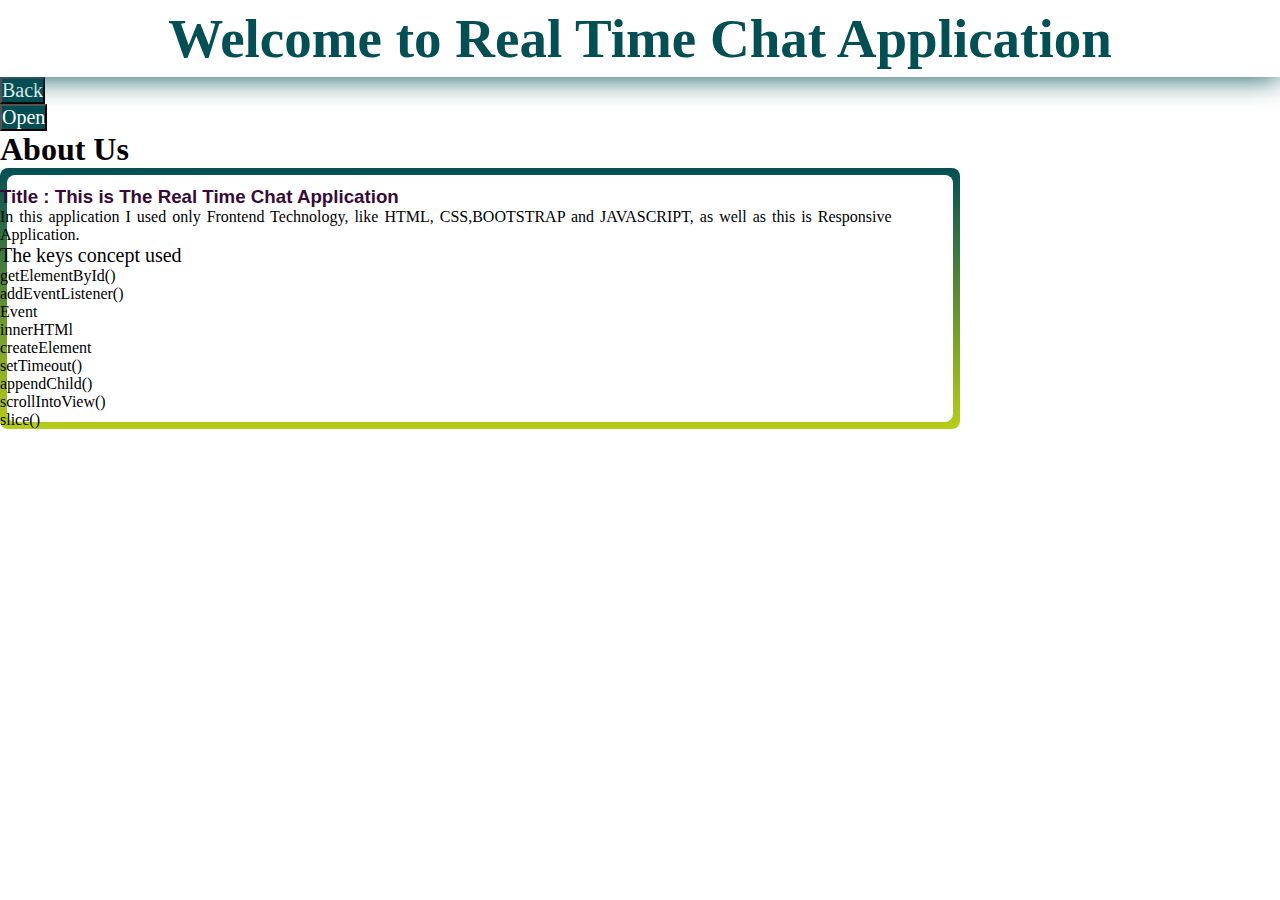
<file: About.html>
<!DOCTYPE html>
<html>
<head>
	<meta charset="utf-8">
	<meta name="viewport" content="width=device-width, initial-scale=1">
	<title></title>
	<link rel="stylesheet" type="text/css" href="css/About.css">
	<link rel="stylesheet" type="text/css" href="css/index.css">
	<!---bootstrap link-->
 <link href="https://cdn.jsdelivr.net/npm/bootstrap@5.0.2/dist/css/bootstrap.min.css" rel="stylesheet" integrity="sha384-EVSTQN3/azprG1Anm3QDgpJLIm9Nao0Yz1ztcQTwFspd3yD65VohhpuuCOmLASjC" crossorigin="anonymous">
</head>
<body>
<div class="container-fluid">
	<h1> Welcome to Real Time Chat Application</h1>
</div>
<div class="row">
	<div class="col-md-6">
		<div class="buttons text-center mt-2">
			<button  class="btn btn-success text-light w-25" style="background-color: #034f54;">
				<a href="index.html">Back</a>
			</button>
		</div>
	</div>
	<div class="col-md-6">
		<div class="buttons text-center mt-2">
			<button  class="btn btn-success text-light w-25" style="background-color: #034f54;">
				<a href="main.html">Open</a>
			</button>
		</div>
	</div>
</div>
<div class="container mt-1 text-head text-center">
	<h1>About Us</h1>
</div>
<div class="container about-pro border mt-4"><br>
	<h3 class="title-part">Title :<span> This is The Real Time Chat Application</span></h3>
	<p style="z-index: 2;">In this application I used only Frontend Technology, like HTML, CSS,BOOTSTRAP and JAVASCRIPT, as well as this is Responsive Application.</p>
	<ul type="square" style="z-index: 2;">
		<li style="font-size: 20px;">The keys concept used</li>
	</ul>
	<ul type="circle" style="z-index: 2;">
		<li>getElementById()</li>
		<li>addEventListener()</li>
		<li>Event</li>
		<li>innerHTMl</li>
		<li>createElement</li>
		<li>setTimeout()</li>
		<li>appendChild()</li>
		<li>scrollIntoView()</li>
		<li>slice()</li>
	</ul>


</div>
</body>
</html>
</file>
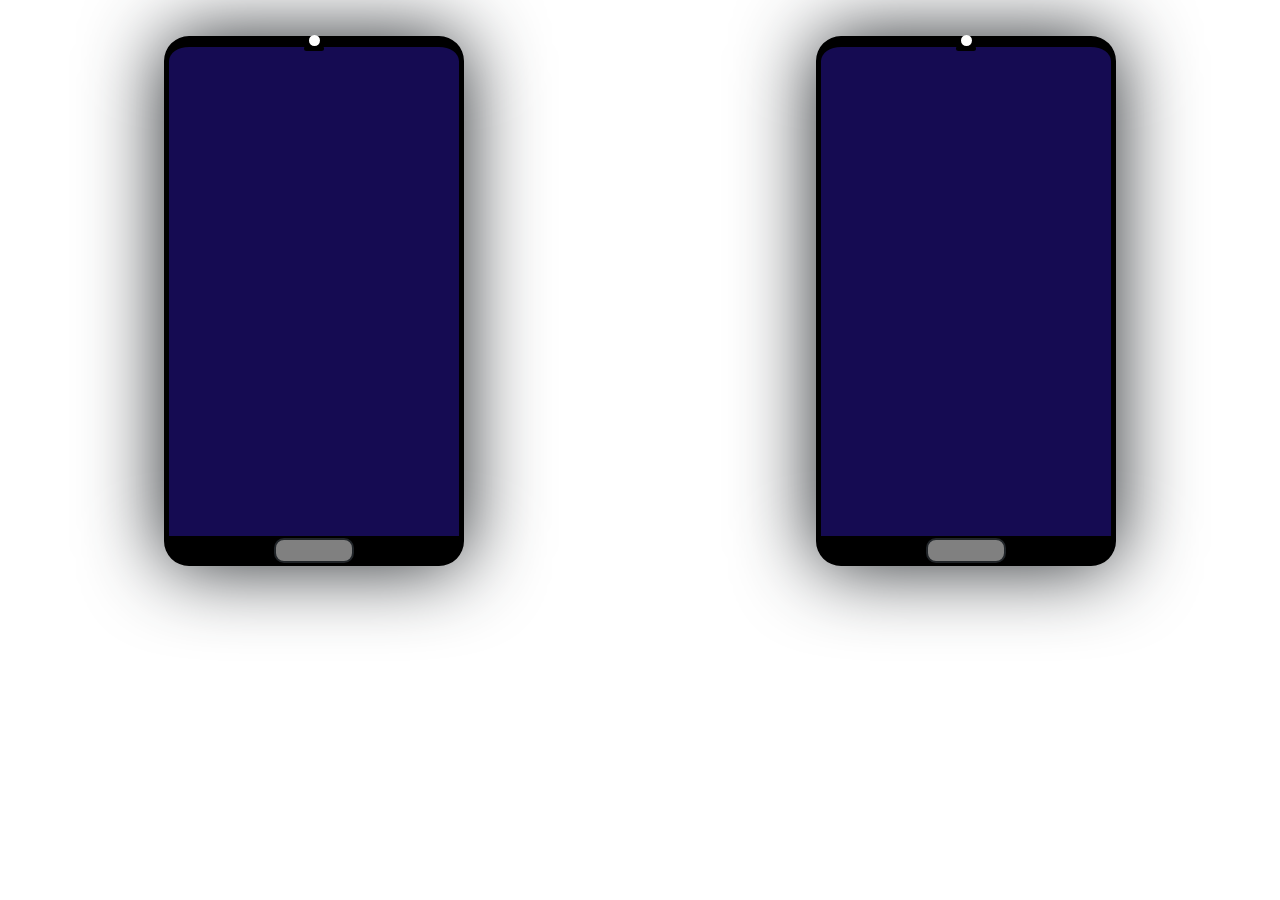
<file: main.html>
<!DOCTYPE html>
<html>
<head>
	<meta charset="utf-8">
	<meta name="viewport" content="width=device-width, initial-scale=1">
	<title></title>
	<!-- css link -->
	<link rel="stylesheet" type="text/css" href="css/index.css">
	<!---bootstrap link-->
 <link href="https://cdn.jsdelivr.net/npm/bootstrap@5.0.2/dist/css/bootstrap.min.css" rel="stylesheet" integrity="sha384-EVSTQN3/azprG1Anm3QDgpJLIm9Nao0Yz1ztcQTwFspd3yD65VohhpuuCOmLASjC" crossorigin="anonymous">
 <link href="https://cdn.jsdelivr.net/npm/bootstrap@5.2.3/dist/css/bootstrap.min.css" rel="stylesheet">
 <script src="https://cdn.jsdelivr.net/npm/bootstrap@5.2.3/dist/js/bootstrap.bundle.min.js"></script>
 <!-- font awesome link-->
<link rel="stylesheet" href="https://cdnjs.cloudflare.com/ajax/libs/font-awesome/6.1.2/css/all.min.css" integrity="sha512-1sCRPdkRXhBV2PBLUdRb4tMg1w2YPf37qatUFeS7zlBy7jJI8Lf4VHwWfZZfpXtYSLy85pkm9GaYVYMfw5BC1A==" crossorigin="anonymous" referrerpolicy="no-referrer" />
</head>
<body>
<div class="row">
	<!-- first user part -->
	<div class="col-md-6">
		<div class="text-center p-3">
			<center>
				<div class="container-mobile" id="phone1" style="background-color: #150b52;">
					<div class="point"></div>
					<div class="phone-camera"></div>
					<div class="finger-scanner" id="usr1btn"></div>
				</div>
			</center>
			<!-- <button class="btn btn-secondary w-25 " id="usr1btn">First User</button> -->
		</div>
		<center>
			<div class="container-mobile" id="user1phone" style="background-image: url(image/dp2.jpg);display: none;">
				<div class="point"></div>
				<div class="phone-camera"></div>
				<div><i class="fa-solid fa-lock"></i></div>
				<div class="text" id="usr1EnterPin">Enter PIN</div>
				<div class="contain" id="pinlen1">Your pin contains atlist 6 digit</div>
				<div class="input-area">
					<input type="password" name="" id="usr1textBox"><br><br><br>
					<button id="btn1" onclick="document.getElementById('usr1textBox').value+=document.getElementById('btn1').innerHTML">1</button>
					<button id="btn2" onclick="document.getElementById('usr1textBox').value+=document.getElementById('btn2').innerHTML">2</button>
					<button id="btn3" onclick="document.getElementById('usr1textBox').value+=document.getElementById('btn3').innerHTML">3</button>
					<button id="btn4" onclick="document.getElementById('usr1textBox').value+=document.getElementById('btn4').innerHTML">4</button><br><br>
					<button id="btn5" onclick="document.getElementById('usr1textBox').value+=document.getElementById('btn5').innerHTML">5</button>
					<button id="btn6" onclick="document.getElementById('usr1textBox').value+=document.getElementById('btn6').innerHTML">6</button>
					<button id="btn7" onclick="document.getElementById('usr1textBox').value+=document.getElementById('btn7').innerHTML">7</button>
					<button id="btn8" onclick="document.getElementById('usr1textBox').value+=document.getElementById('btn8').innerHTML">8</button><br><br>

					<button id="usr1phoneCrossbtn"><i class="fa-solid fa-xmark"></i></button>

					<button id="btn10" onclick="document.getElementById('usr1textBox').value+=document.getElementById('btn10').innerHTML">9</button>
					<button id="btn11" onclick="document.getElementById('usr1textBox').value+=document.getElementById('btn11').innerHTML">0</button>
					 <button id="usr1phoneRightbtn"><i class="fa-solid fa-check"></i></button> 
				</div>
				<div style="width:80px;height: 23px;border-radius: 10px; background-color: gray;margin-top: 27px;"></div>
			</div>

			<!-- ChatBox first user Mobile part -->
			<div class="container-mobile" style="background-image: url(image/img.jpg);display: none;" id="user1chat">
				<div class="point"></div>
				<!-- header part -->
				<div class="msg-header" style="background-color: #630547;">
					<div class="left-icon" id="leftback1">
						<i class="fa-solid fa-left-long" style="margin-top: 8px;margin-left: 2px;cursor: pointer;"></i>
					</div>
					<div class="msg-header-img">
						<img src="image/dp3.jpg" id="dp1">
					</div>
					<div class="active">
						<h4>User 1</h4>
						<h6 id="typmsg1">online</h6>
					</div>
					<div class="header-icons">
						<i class="fa fa-phone"></i>
						<i class="fa fa-video-camera"></i>
						<span class=" dropstart ">
    						<span data-bs-toggle="dropdown">
      							<i class="fa-solid fa-ellipsis-vertical" style="color: #fff;cursor:pointer;margin: 5px;font-size: 13px;"></i>
    						</span>
    						<ul class="dropdown-menu">
      							<li><a class="dropdown-item" href="#" id="clearOp1">Clear All</a></li>
      							<li><a class="dropdown-item" href="#" id="chngtheme1">Change Wallpaper</a></li>
      							<li><a class="dropdown-item" href="#" id="chngDp1">Profile Change</a></li>
      							<li><a class="dropdown-item" href="#" id="logout1">Log Out</a></li>
    						</ul>
  						</span>
					</div>
				</div>
				<!-- msg part -->
				<div class="chat-page">
					<div class="msg-inbox">
		  				<div class="chats">
		  					<div class="msg-page">
		  						<div id="usr1TextArea">
									
								</div>
								<p id="chatTime1"></p>
		  					</div>
		  				</div>
		    		</div>
				</div>
				<!----Text write Part----->
				<div class="msg-bottom">
					<div class="heart-icone" id="like1">
						<i class="fa-solid fa-heart"></i>
					</div>
					<div class="smile-icone" id="smile1">
						<i class="fa-solid fa-face-smile"></i>
					</div>
					<div class="input-group">
						<input type="text" name="" class="form-control" placeholder="write message..." id="msg1TextBox">
						<div class="input-group-append">
							<span class="input-group-text" autocomplete="off" id="msgusr1send"><i class="fa fa-paper-plane" style="color:#7a5582;"></i></span>
						</div>
					</div>
				</div>
			</div>
		</center>
	</div>
	<!-- first user part end -->
	<!-- Second User part -->

	<div class="col-md-6">
		<div class="text-center p-3">
			<center>
				<div class="container-mobile" id="phone2" style="background-color: #150b52;">
					<div class="point"></div>
					<div class="phone-camera"></div>
					<div class="finger-scanner" id="usr2btn"></div>
				</div>
			</center>
		</div>
		<center>
			<div class="container-mobile" id="user2phone" style="background-image: url(image/img1.png);display: none;">
				<div class="point"></div>
				<div class="phone-camera"></div>
				<div><i class="fa-solid fa-lock"></i></div>
				<div class="text" id="usr2EnterPin">Enter PIN</div>
				<div class="contain" id="pinlen2">Your pin contains atlist 6 digit</div>
				<div class="input-area">
					<input type="password" name="" id="usr2textBox"><br><br><br>
					<button id="bttn1" onclick="document.getElementById('usr2textBox').value+=document.getElementById('bttn1').innerHTML">1</button>
					<button id="bttn2" onclick="document.getElementById('usr2textBox').value+=document.getElementById('btn2').innerHTML">2</button>
					<button id="bttn3" onclick="document.getElementById('usr2textBox').value+=document.getElementById('btn3').innerHTML">3</button>
					<button id="bttn4" onclick="document.getElementById('usr2textBox').value+=document.getElementById('btn4').innerHTML">4</button><br><br>
					<button id="bttn5" onclick="document.getElementById('usr2textBox').value+=document.getElementById('btn5').innerHTML">5</button>
					<button id="bttn6" onclick="document.getElementById('usr2textBox').value+=document.getElementById('btn6').innerHTML">6</button>
					<button id="bttn7" onclick="document.getElementById('usr2textBox').value+=document.getElementById('btn7').innerHTML">7</button>
					<button id="bttn8" onclick="document.getElementById('usr2textBox').value+=document.getElementById('btn8').innerHTML">8</button><br><br>

					<button id="usr2phoneCrossbtn"><i class="fa-solid fa-xmark"></i></button>

					<button id="bttn10" onclick="document.getElementById('usr2textBox').value+=document.getElementById('btn10').innerHTML">9</button>
					<button id="bttn11" onclick="document.getElementById('usr2textBox').value+=document.getElementById('btn11').innerHTML">0</button>
					<button id="usr2phoneRightbtn"><i class="fa-solid fa-check"></i></button>  
				</div>
				<div style="width:80px;height: 23px;border-radius: 10px; background-color: gray;margin-top: 27px;"></div>
			</div>

			<!-- Chatbox second user mobile part -->
			<div class="container-mobile" id="user2chat" style="background-image: url(image/img7.jpg);display: none;">
				<div class="point"></div>
				<!-- header part -->
				<div class="msg-header" style="background-color: #5c0156;">
					<div class="left-icon" id="leftback2">
						<i class="fa-solid fa-left-long" style="margin-top: 8px;margin-left: 2px;cursor: pointer;"></i>
					</div>
					<div class="msg-header-img">
						<img src="image/dp.jpg" id="dp2">
					</div>
					<div class="active">
						<h4>User 2</h4>
						<h6 id="typmsg2">online</h6>
					</div>
					<div class="header-icons">
						<i class="fa fa-phone"></i>
						<i class="fa fa-video-camera"></i>
						<span class=" dropstart">
    						<span data-bs-toggle="dropdown">
      							<i class="fa-solid fa-ellipsis-vertical" style="color: #fff;cursor:pointer;margin: 5px;font-size: 13px;"></i>
    						</span>
    						<ul class="dropdown-menu">
      							<li><a class="dropdown-item" href="#" id="clearOp2">Clear All</a></li>
      							<li><a class="dropdown-item" href="#" id="chngtheme2">Change Wallpaper</a></li>
      							<li><a class="dropdown-item" href="#" id="chngDp2">Profile Change</a></li>
      							<li><a class="dropdown-item" href="#" id="logout2">Log Out</a></li>
    						</ul>
  						</span>	
					</div>
				</div>
				<!-- msg part -->
				<div class="chat-page">
					<div class="msg-inbox">
		  				<div class="chats">
		  					<div class="msg-page">
		  						<div id="usr2TextArea">
					
								</div>
		  					</div>
		  				</div>
		    		</div>
				</div>
				<!----Text write Part----->
				<div class="msg-bottom">
					<div class="heart-icone" id="like2">
						<i class="fa-solid fa-heart"></i>
					</div>
					<div class="smile-icone" id="smile2">
						<i class="fa-solid fa-face-smile"></i>
					</div>
					<div class="input-group">
						<input type="text" name="" class="form-control" placeholder="write message..." id="msg2TextBox">
						<div class="input-group-append">
							<span class="input-group-text" autocomplete="off" id="msgusr2send"><i class="fa fa-paper-plane" style="color:#7a5582;"></i></span>
						</div>
					</div>
				</div>
			</div>
		</center>
	</div>
	<!-- second user part end -->
</div>


<!-- javascript link -->
<script type="text/javascript" src="js/chat.js"></script>
</body>
</html>
</file>
<file: css/About.css>
.container-fluid h1
{
	font-family: serif;
	padding: 30px;
	font-weight: bold;
	color: #034f54;
}
.text-head
{
	font-family: serif;
	font-weight: 900;
}
.title-part
{
	color: #380b37;
	font-family: sans-serif;
	z-index: 2;
}
.container p 
{
	word-spacing: 2px;
}
.about-pro
{
	width: 75%;
	height: 50%;
	position: relative;
	border-radius: 8px;
	display: grid;
	overflow: hidden;
	background-color: white;
}
.about-pro::before {
	 		content: "";
	 		position: absolute;
	 		width: 1250px;
	 		height: 140%;
	 		background-image: linear-gradient(180deg, #034f54,yellow);
	 		animation: rotate 4s linear infinite;
	 	}
	 	.about-pro::after {
	 		content: "";
	 		position: absolute;
	 		background-color: white;
	 		inset: 7px;
	 		border-radius: inherit;
	 	}
	 	@keyframes rotate{
	 		100%{
	 			rotate: 360deg;
	 		}
	 	}
</file>
<file: css/index.css>
*{
	margin: 0px;
	padding: 0px;
}
.container-fluid h1{
	text-align: center;
	text-shadow: 2px 2px white;
	font-size: 55px;
	font-weight: bold;
	padding: 7px;
	box-shadow: 0px 0px 30px 0px ;
	font-family: Algerian;
	color: #034f54;
	border-color: black;
	position: relative;
  	animation-name: example;
  	animation-duration: 4s;
  	animation-iteration-count: infinite;
	}

	@keyframes example {
  		0%   {box-shadow: 0px 0px 25px 0px green;}
  		25%  {box-shadow: 0px 0px 25px 0px yellow;}
  		50%  {box-shadow: 0px 0px 25px 0px blue;}
  		75%  {box-shadow: 0px 0px 25px 0px red;}
  		100% {box-shadow: 0px 0px 25px 0px orange;}
	}
	.buttons a
	{
		color: white;
		text-decoration:none;
/*		background-color: #034f54;*/
		font-size: 20px;
		font-family: serif;
	}
		/*phone css*/
		.container-mobile{
			width: 300px;
			height: 530px;
			border: 5px solid;
			border-radius: 25px;
			border-bottom: 30px solid;
			border-top: 11px solid;
			margin-top: 20px;
			box-shadow: 0px 0px 80px 0px;
			position: relative;
			border-color: black;
  			animation-name: phone;
  			animation-duration: 4s;
  			animation-iteration-count: infinite;
		}
			@keyframes phone {
  			0%   {box-shadow: 0px 0px 25px 0px #800e17;}
  			25%  {box-shadow: 0px 0px 25px 0px yellow;}
  			50%  {box-shadow: 0px 0px 25px 0px #9a1ac4;}
  			75%  {box-shadow: 0px 0px 25px 0px #3e8f2c;}
  			100% {box-shadow: 0px 0px 25px 0px #f05513;}
		}
		.point{
			height:11px ;
			width: 11px;
			border-radius: 100px;
			background-color: white;
			margin-top: -4%;

		}
		.phone-camera
		{
			width: 20px;
			height: 5px;
			border-radius: 5px;
			background-color: black;
		}
		.finger-scanner
		{
			width: 80px;
			height: 25px;
			border-radius: 10px;
			background-color: gray;
			margin-top: 487px;
			cursor: pointer;
			border: 2px solid;
			animation-name: button;
  			animation-duration: 2s;
  			animation-iteration-count: infinite;
		}
		@keyframes button {
  			0%   {background-color: #53754a;}
  			25%  {background-color: #614a75;}
  			50%  {background-color: #754a5f;}
  			75%  {background-color: #4a7564;}
  			100% {background-color: #4a6775;}
		}
		.container-mobile .fa-lock {
			margin-top: 20%;
			font-size: 20px;
			color: white;
		}
		.text{
			margin-top: 22%;
			color: white;
			font-size: 21px;
		}
		.contain{
			margin-top: 4%;
			font-size: 15px;
			color: white;
		}
		.input-area{
			width: 300px;
			margin-top: 1%;
		}
		.input-area  input{
			width: 180px;
			height: 32px;
			border: none;
			border-radius: 5px;

		}
		.input-area button
		{
			width: 50px;
			height: 40px;
			border-radius: 100px;
        	box-shadow: 0px 0px 75px 0px;
        	border-style: none;
        	font-size: 20px;
        	cursor: pointer;
		}
/*		chatBoxCss*/
		.msg-header
		{
			border: 1px solid #ccc;
			width: 290px;
			height: 9%;
			border-style: none;
			display:inline-block;
			border-top-right-radius: 10px;
			border-top-left-radius: 10px ;
		}
		.left-icon
		{
			margin-top: 8px;
			float: left;
			color: white;
		}
		.msg-header-img img
		{
			border-radius:50%;
			width: 35px;
			margin-left: 7px;
			margin-top: 5px;
			float: left;
		}
		.active
		{
/*			width: 70px;*/
			float: left;
			margin-top: -3px;
		}
		.active h4
		{
			font-size: 18px;
			margin-top: 7px;
			color: #fff;
			margin-left: 20px;
		}
		.active h6
		{
			font-size: 12px;
			margin-left: 17px;
			line-height: 1px;
			color: #fff;
		}
		.header-icons
		{
			width: 100px;
			float: right;
			margin-top: 12px;
			margin-right: 10px;
		}
		.header-icons .fa 
		{
			color: #fff;
	 		cursor:pointer;
	 		margin: 5px;
	 		font-size: 13px;
	 		margin-left: 15px;
		}
		.dropdown-menu 
		{
			font-size: 13px;
			background-color: #630547;
		}
		.chat-page
		{
			padding:0 0 50px;
			margin-top: -12px;
		}
		.msg-inbox
		{
			border: 0px solid #ccc;
			width: 290px;
			overflow: hidden;
			margin-top: 5px;
			padding-bottom: 5px;
		}
		.chats
		{
			padding: 18px 0px 0px 0px;
		}
		.msg-page
		{
			height: 380px;
			width: 285px;
			overflow-y:auto ;
			overflow-x:auto ;
		}
		.msg-bottom
		{
 			position: relative;
 			height: 10%;
 			width: 290px;
 			margin-top: -17%;
		}
		.heart-icone
		{
			float: left;
			margin-top: 3px;
			margin-left: 6px;
			font-size: 22px;
			color: #f2421b;
		}
		.smile-icone
		{
			float: left;
			margin-top: 3px;
			margin-left: 6px;
			font-size: 22px;
			color: #f5bc2c;
		}
		.input-group
		{
/*			margin-top: 10px;*/
			outline: none !important;
			border-radius: 20px;
			width: 77% !important;
			background-color: #fff;
			cursor: pointer;
		}
		.form-control
		{
			border: none !important;
			border-radius: 20px !important;
		}
		.input-group-text
		{
			background: transparent !important;
			border: none !important;
			margin-top: 5px;
			}
		.form-control:focus
		{
			border-color: none !important;
			box-shadow: none;
			border-radius: 20px;
			border:none;
		}
</file>
